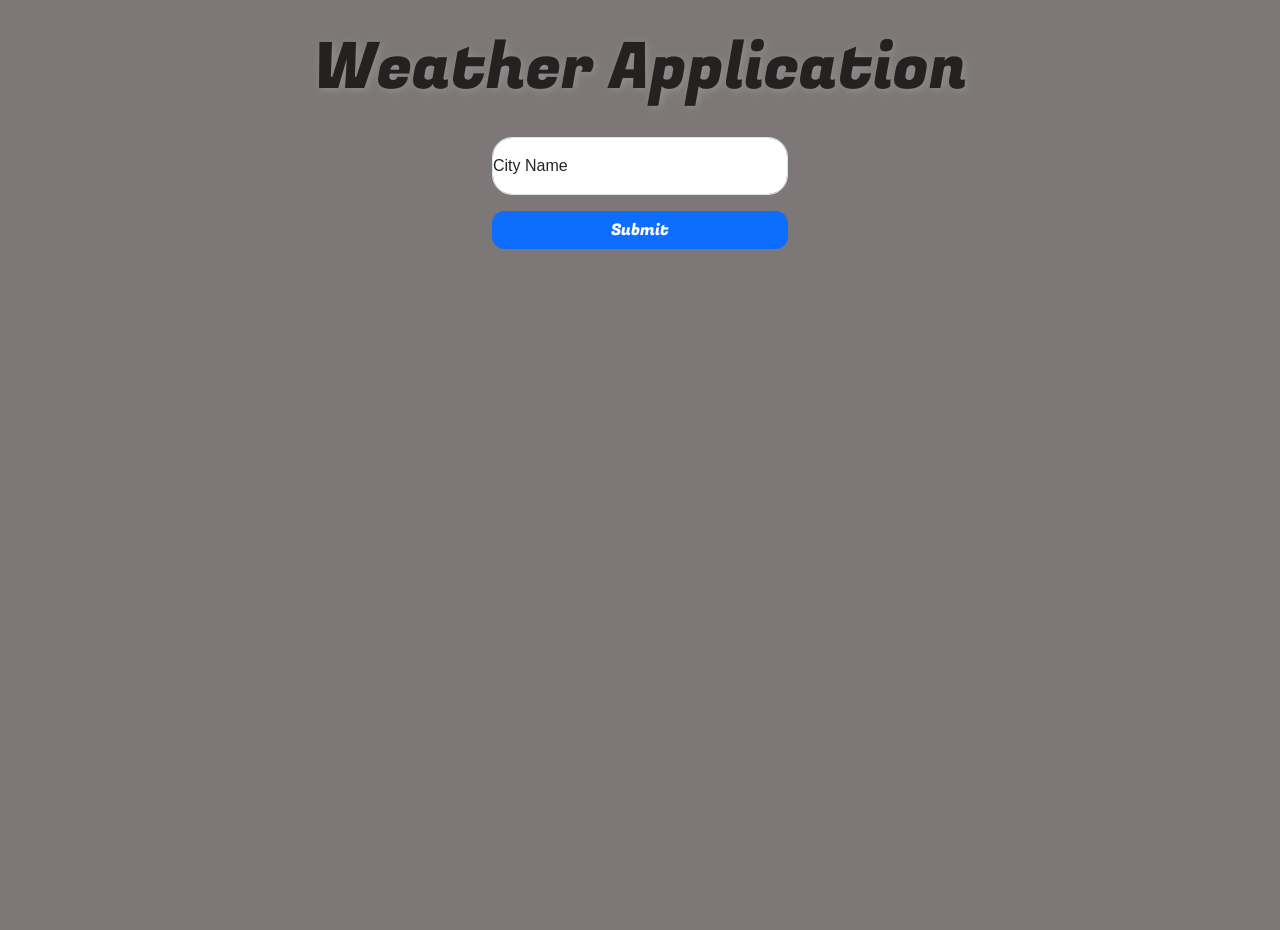
<file: index.html>
<!doctype html>
<html lang="en">

<head>
    <meta charset="utf-8">
    <meta name="viewport" content="width=device-width, initial-scale=1">
    <title>Bootstrap demo</title>
    <link href="https://cdn.jsdelivr.net/npm/bootstrap@5.3.8/dist/css/bootstrap.min.css" rel="stylesheet"
        integrity="sha384-sRIl4kxILFvY47J16cr9ZwB07vP4J8+LH7qKQnuqkuIAvNWLzeN8tE5YBujZqJLB" crossorigin="anonymous">
    <link href="index.css" rel="stylesheet">
    <link href="index.js" rel="stylesheet">
    <link rel="preconnect" href="https://fonts.googleapis.com">
<link rel="preconnect" href="https://fonts.gstatic.com" crossorigin>
<link href="https://fonts.googleapis.com/css2?family=Fugaz+One&display=swap" rel="stylesheet">
<link href="https://fonts.googleapis.com/css2?family=Concert+One&display=swap" rel="stylesheet">
    </head>

<body>
    <h1 class="display-3 text-center">Weather Application</h1>

    <div class="container w-25">
        <div class="row">
                <div class="form-floating">
                    <input type="text" class="form-control" id="cityInput" placeholder="City Name">
                    <label for="cityInput">City Name</label>
                </div>
                <div>
                    <button class="btn btn-primary w-100 mt-3" onclick="getWeatherData()">Submit</button>
                </div>
            <div class="container" id="dataResult">

            </div>
        </div>
    </div>

    <script src="./index.js"></script>
    <script src="https://cdn.jsdelivr.net/npm/bootstrap@5.3.8/dist/js/bootstrap.bundle.min.js"
        integrity="sha384-FKyoEForCGlyvwx9Hj09JcYn3nv7wiPVlz7YYwJrWVcXK/BmnVDxM+D2scQbITxI"
        crossorigin="anonymous"></script>
</body>

</html>
</file>
<file: index.css>
body{
    min-height:100vh;
    transition:background 0.8s ease;
    font-family:Arial,sans-serif;
    background-color: #7d7777;
}

/* Weather Background Themes */

body.sunny{
    background:linear-gradient(135deg,#de340e,#bdb5b3);
}

body.cloudy{
    background:linear-gradient(135deg,#1f09ae,#8b929c);
}

body.rainy{
    background:linear-gradient(135deg,#4facfe,#00f2fe);
}

body.snowy{
    background:linear-gradient(135deg,#e0eafc,#cfdef3);
}

/* Heading */

h1{
    margin-top:30px;
    margin-bottom:30px;
    color:rgb(36, 33, 33);
    font-family:"Fugaz One", sans-serif;
    text-shadow:2px 2px 10px rgb(145, 145, 145);
    font-family: "Fugaz One", sans-serif;
  font-weight: 400;
  font-style: normal;
}


/* Main Container */

.container.w-25{
    margin-top:30px;
}

/* Input */

#cityInput{
    font-family: "Fugaz One", sans-serif;
  font-weight: 400;
  font-style: normal;
    border-radius:20px;
}

/* Button */

.btn{
    font-family: "Fugaz One", sans-serif;
  font-weight: 400;
  font-style: normal;
    border-radius:12px;
    transition:.3s;
}

.btn:hover{
    transform:scale(1.05);
}

/* Weather Result Area */

#dataResult{
    margin-top:20px;
}

/* Weather Card */

.weather-card{
    font-family: "Fugaz One", sans-serif;
  font-weight: 400;
  font-style: normal;
    background:rgb(192, 194, 199);
    padding:25px;
    border-radius:18px;
    box-shadow:0 8px 200px rgb(34, 33, 33);
    animation:fadeIn .5s ease;
}

.weather-card h2{
     font-family: "Concert One", sans-serif;
  font-weight: 400;
  font-style: normal;
    font-weight:bold;
}

.weather-card img{
    width:120px;
}

.weather-card p{
    margin-bottom:8px;
}

/* Fade Animation */

@keyframes fadeIn{
    from{
        opacity:0;
        transform:translateY(15px);
    }
    to{
        opacity:1;
        transform:translateY(0);
    }
}
</file>
<file: whether1.css>
body{
    min-height:100vh;
    transition:background 0.8s ease;
    font-family:Arial,sans-serif;
    background-color: #7d7777;
}

/* Weather Background Themes */

body.sunny{
    background:linear-gradient(135deg,#de340e,#bdb5b3);
}

body.cloudy{
    background:linear-gradient(135deg,#1f09ae,#8b929c);
}

body.rainy{
    background:linear-gradient(135deg,#4facfe,#00f2fe);
}

body.snowy{
    background:linear-gradient(135deg,#e0eafc,#cfdef3);
}

/* Heading */

h1{
    margin-top:30px;
    margin-bottom:30px;
    color:rgb(36, 33, 33);
    font-family:"Fugaz One", sans-serif;
    text-shadow:2px 2px 10px rgb(145, 145, 145);
    font-family: "Fugaz One", sans-serif;
  font-weight: 400;
  font-style: normal;
}


/* Main Container */

.container.w-25{
    margin-top:30px;
}

/* Input */

#cityInput{
    font-family: "Fugaz One", sans-serif;
  font-weight: 400;
  font-style: normal;
    border-radius:20px;
}

/* Button */

.btn{
    font-family: "Fugaz One", sans-serif;
  font-weight: 400;
  font-style: normal;
    border-radius:12px;
    transition:.3s;
}

.btn:hover{
    transform:scale(1.05);
}

/* Weather Result Area */

#dataResult{
    margin-top:20px;
}

/* Weather Card */

.weather-card{
    font-family: "Fugaz One", sans-serif;
  font-weight: 400;
  font-style: normal;
    background:rgb(192, 194, 199);
    padding:25px;
    border-radius:18px;
    box-shadow:0 8px 200px rgb(34, 33, 33);
    animation:fadeIn .5s ease;
}

.weather-card h2{
     font-family: "Concert One", sans-serif;
  font-weight: 400;
  font-style: normal;
    font-weight:bold;
}

.weather-card img{
    width:120px;
}

.weather-card p{
    margin-bottom:8px;
}

/* Fade Animation */

@keyframes fadeIn{
    from{
        opacity:0;
        transform:translateY(15px);
    }
    to{
        opacity:1;
        transform:translateY(0);
    }
}
</file>
